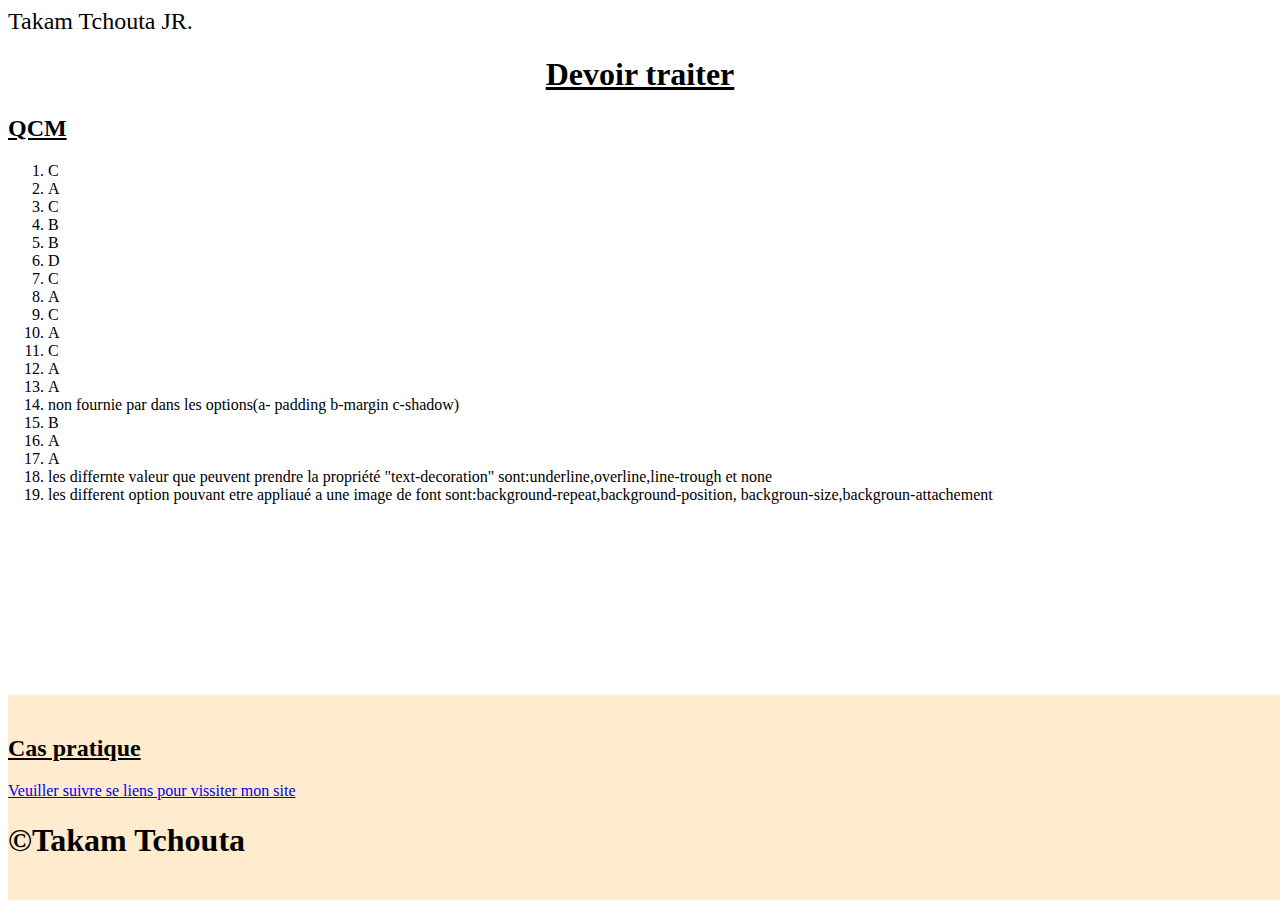
<file: index.html>
<!DOCTYPE html>
<html lang="en">
<head>
    <meta charset="UTF-8">
    <meta http-equiv="X-UA-Compatible" content="IE=edge">
    <meta name="viewport" content="width=device-width, initial-scale=1.0">
    <title>devoir traiter</title>
    <style>
        footer{
            background-color: blanchedalmond;
            padding: 20px 0;
            position: fixed;
            width: 100%;
            bottom: 0;
        }
    </style>
</head>
<header style="font-size: x-large;">Takam Tchouta JR.</header>
<body>
    <center><h1><u> Devoir traiter </u></h1></center>
    <h2><U> QCM </U></h2>
    <ol>
        <li>C</li>
        <li>A</li>
        <li>C</li>
        <li>B</li>
        <li>B</li>
        <li>D</li>
        <li>C</li>
        <li>A</li>
        <li>C</li>
        <li>A</li>
        <li>C</li>
        <li>A</li>
        <li>A</li>
        <li>non fournie par dans les options(a- padding b-margin c-shadow)</li>
        <li>B</li>
        <li>A</li>
        <li>A</li>
        <li>les differnte valeur que peuvent prendre la propriété "text-decoration" sont:underline,overline,line-trough et none</li>
        <li>les different option pouvant etre appliaué a une image de font sont:background-repeat,background-position, backgroun-size,backgroun-attachement</li>
    </ol>
    <footer>
        <h2><u>Cas pratique</u></h2>
        <p><a href="Accueil.html">Veuiller suivre se liens pour vissiter mon site</a></p>
        <h1>&copy;Takam Tchouta</h1>
    </footer>
</body>
</html>
</file>
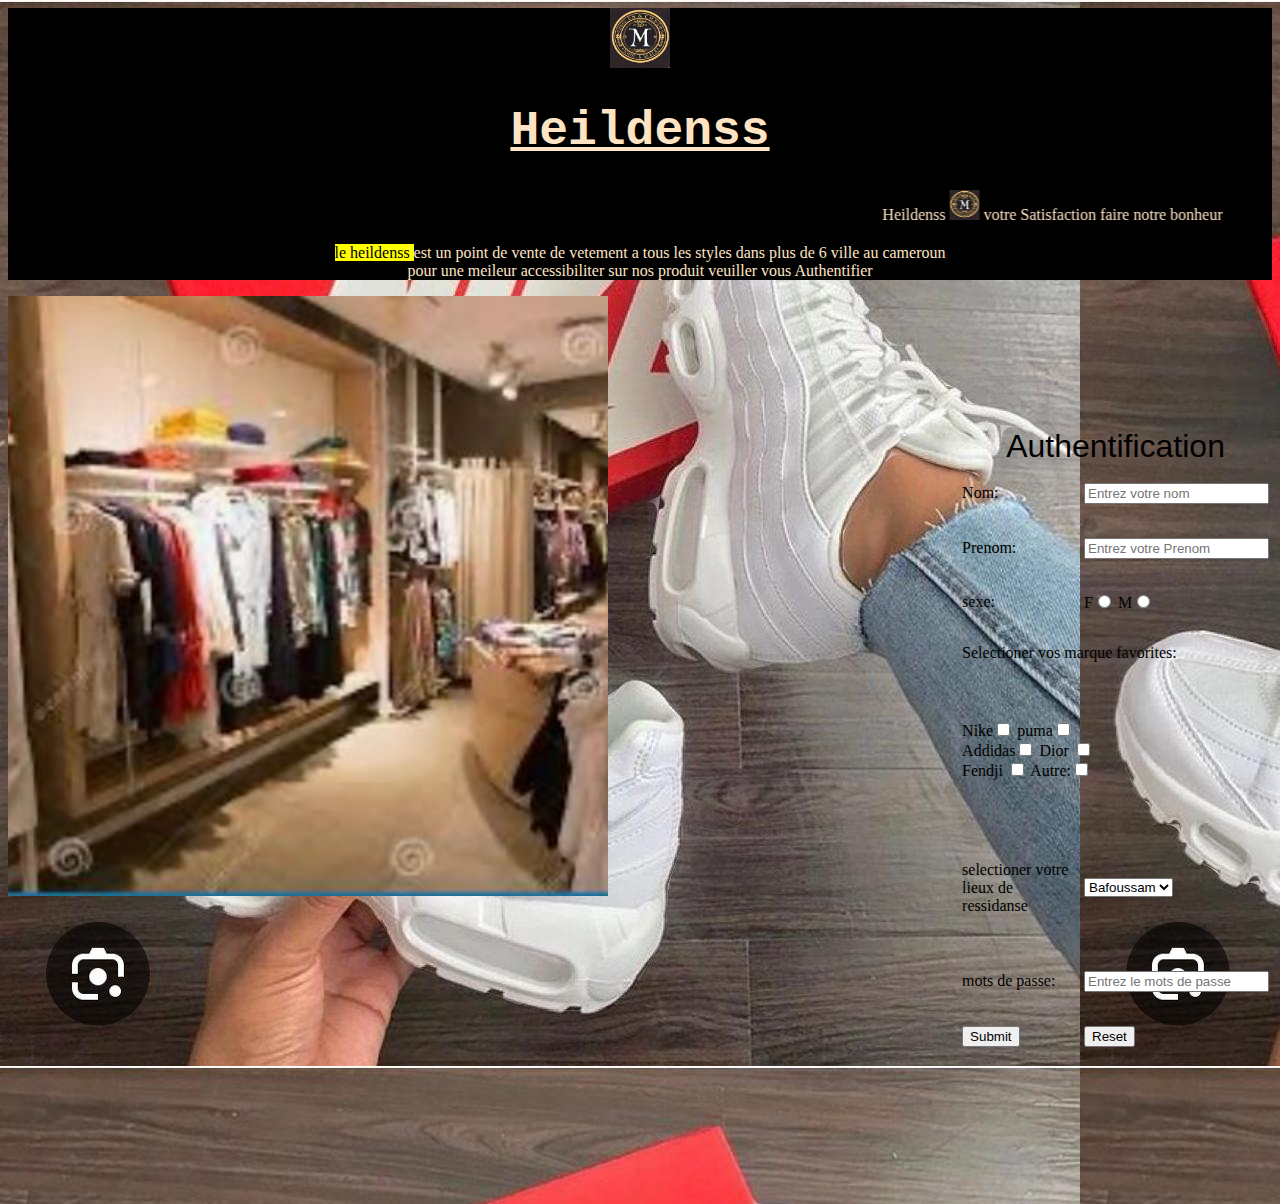
<file: Accueil.html>
<!DOCTYPE html>
<html lang="en">
<head>
    <meta charset="UTF-8">
    <link rel="stylesheet" href="accuiel.css">
    <meta http-equiv="X-UA-Compatible" content="IE=edge">
    <meta name="viewport" content="width=device-width, initial-scale=1.0">
    <title>jonhSap</title>
</head>
<header class="tete">
    <img src="logo.jpg" alt="" width="60px" height="60px"><h1>Heildenss</h1>
    <marquee behavior="alternate" direction=""> Heildenss <img src="logo.jpg" alt="" width="30px" height="30px"> votre Satisfaction faire notre bonheur</marquee>
    <p> <mark> le heildenss </mark> est un point de vente de vetement a tous les styles dans plus de 6 ville au cameroun <br>
    pour une meileur accessibiliter sur nos produit veuiller vous Authentifier</p>
</header>
<body class="tout"><center>
    <img src="pp.jpg" alt="" class="img" width="600px" height="600px">
    <div class="formulaire"><table width="600px" height="600px">
        <caption>Authentification </caption>
        <form action="vente.html" method="post">
            <tr>
                <td>Nom:</td>
                <td class="bouge"><input type="text" placeholder="Entrez votre nom" required><br></td>
            </tr>
            <tr>
                <td>Prenom:</td>
                <td><input type="text" placeholder="Entrez votre Prenom"></td>
            </tr>
            <tr>
                <td>sexe:</td>
                <td>F<input type="radio" name="sexe"  value="feminin"> M<input type="radio" name="sexe" value="masculin"></td>
            </tr>
            <tr>
                <td colspan="2">Selectioner vos marque favorites:</td>
            </tr>
            <tr>
                <td colspan="2">Nike<input type="checkbox">
                    puma<input type="checkbox"><br>
                    Addidas<input type="checkbox">
                    Dior <input type="checkbox"><br>
                    Fendji <input type="checkbox">
                    Autre:<input type="checkbox"><br></td>
            </tr>
            <tr>
                <td><label for="oki">selectioner votre lieux de ressidanse</label></td>
                <td><select name="lieux" id="oki">
                    <option value="Bafoussam">Bafoussam</option>
                    <option value="Bamenda">Bamenda</option>
                    <option value="Beua">Buea</option>
                    <option value="Garoua">Garoua</option>
                    <option value="Maroua">Maroua</option>
                    <option value="Yaoundé">Yaoundé</option>
                </select></td>
            </tr>
            <tr>
                <td>mots de passe:</td>
                <td><input type="password" placeholder="Entrez le mots de passe" required></td>
            </tr>
            <tr>
                <td><input type="submit"></td>
                <td><input type="reset"></td>
            </tr><marquee behavior="left" direction=""
        </form>
    </table> </div>
</center></body>
</html>
</file>
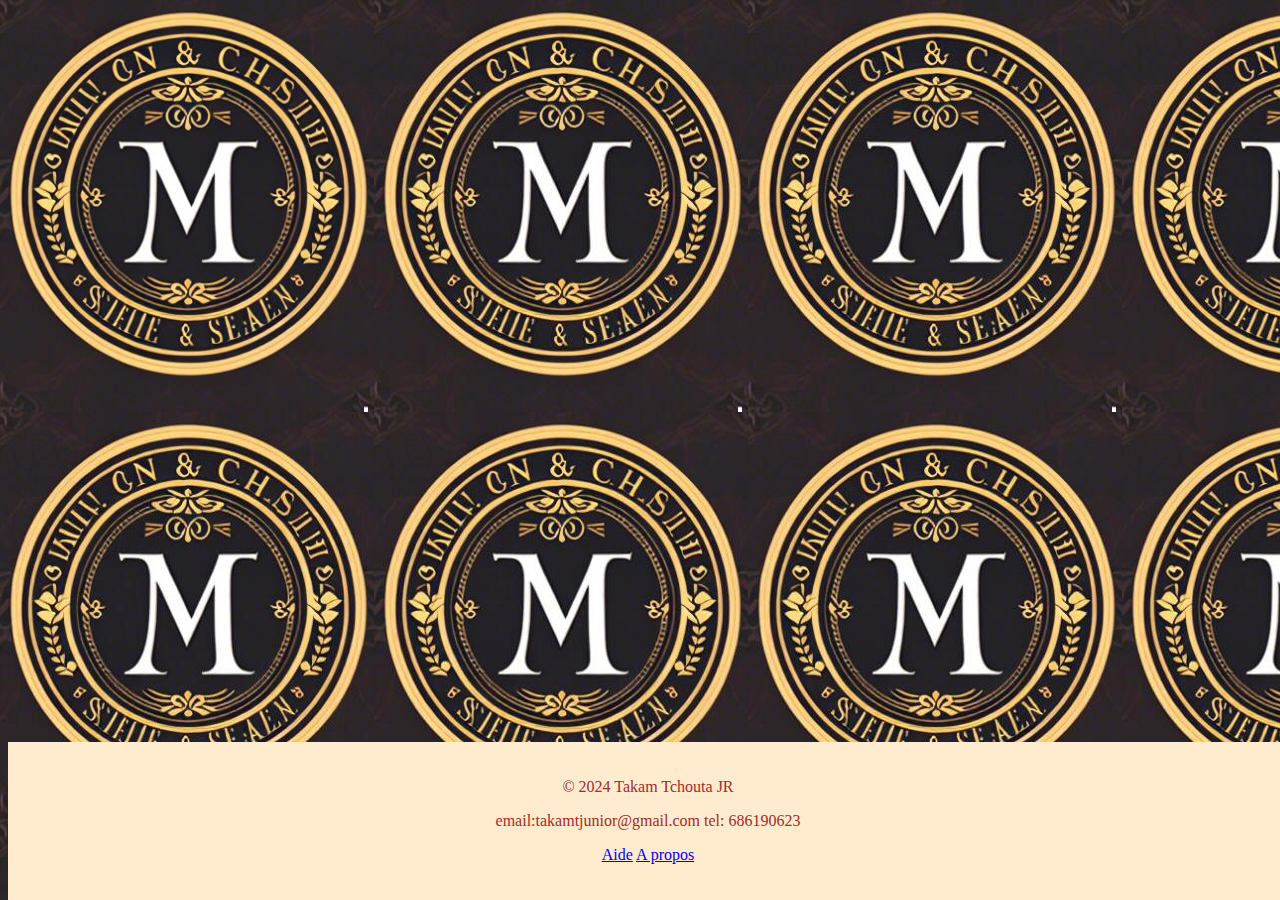
<file: page3.html>
<!DOCTYPE html>
<html lang="en">
<head>
    <meta charset="UTF-8">
    <link rel="stylesheet" href="store.css">
    <meta http-equiv="X-UA-Compatible" content="IE=edge">
    <meta name="viewport" content="width=device-width, initial-scale=1.0">
    <title>Devoir</title>
</head>
<body class="page3">
    <table>
        <footer><center>
            <p>&copy; 2024 Takam Tchouta JR </p>
            <p>email:takamtjunior@gmail.com tel: 686190623</p>
            <p> <a href="Accueil.html">Aide</a> <a href="Accueil.html">A propos</a> </p>
        </center></footer>
    </table>
</body>
</html>
</file>
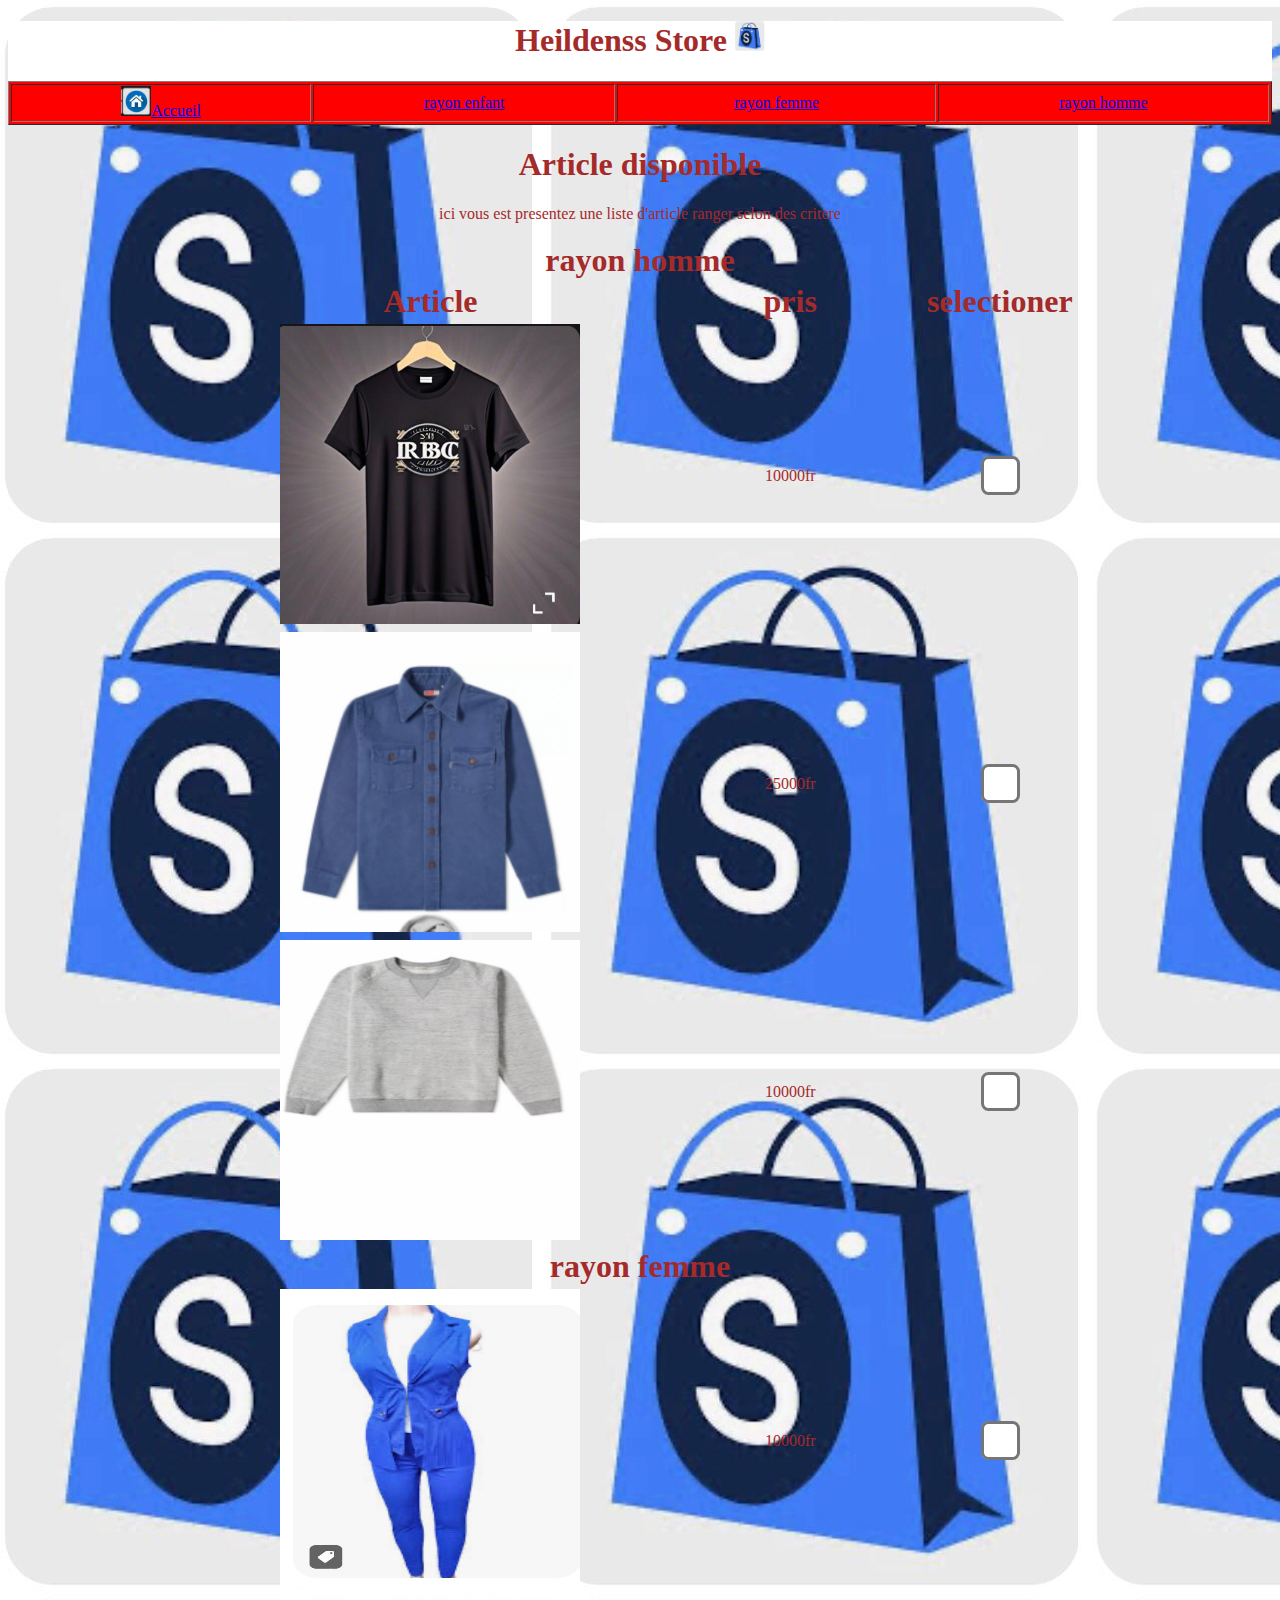
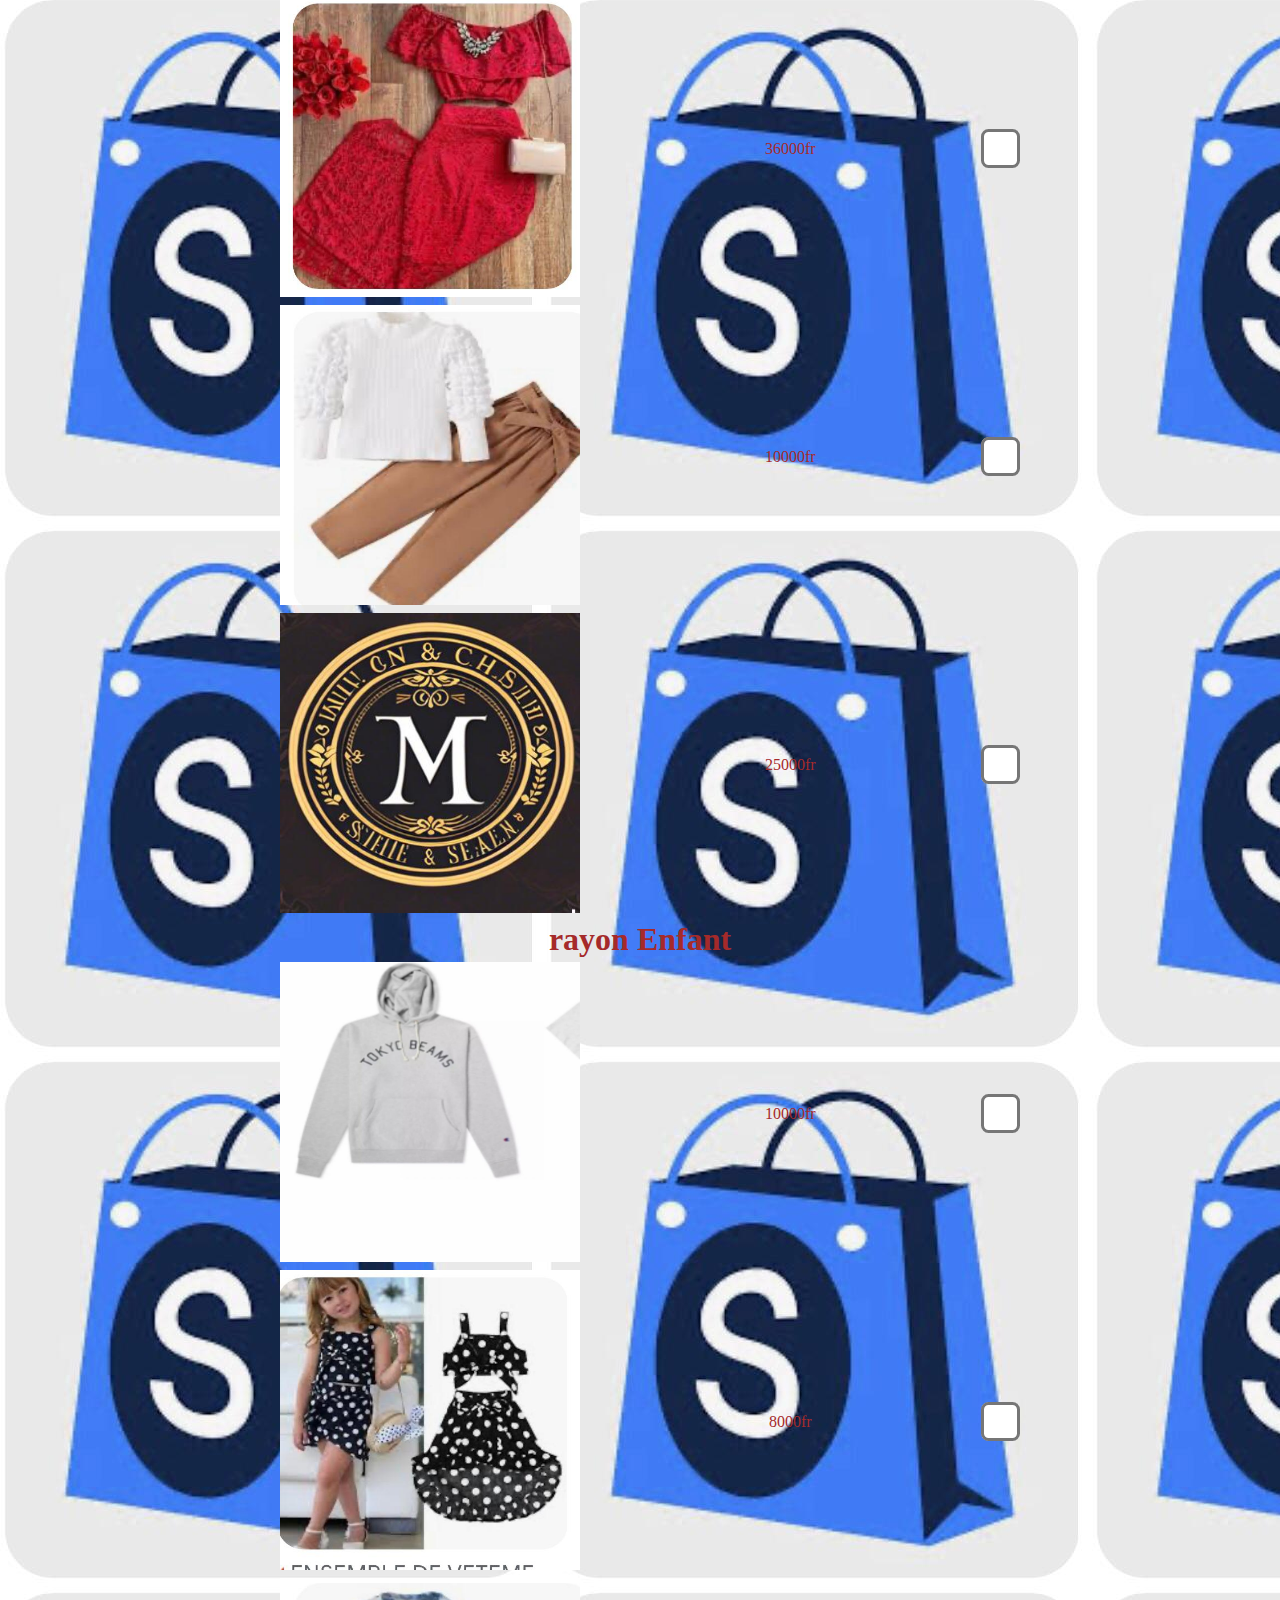
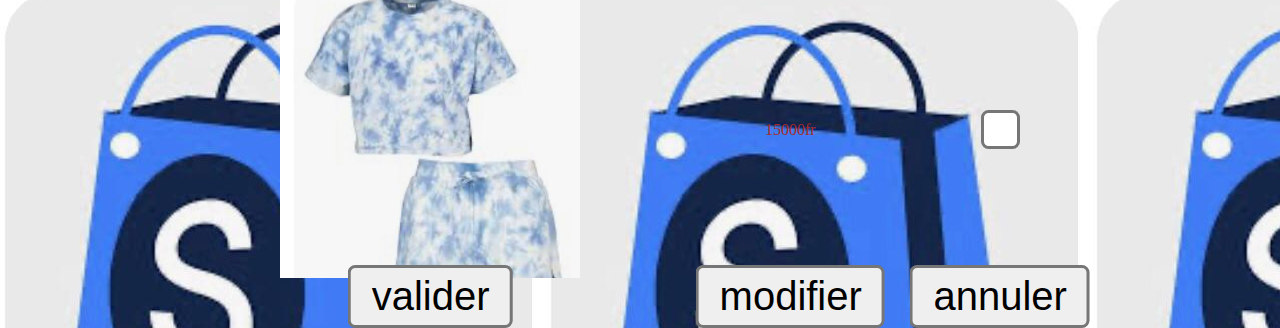
<file: vente.html>
<!DOCTYPE html>
<html lang="en">
<head>
    <meta charset="UTF-8">
    <link rel="stylesheet" href="store.css">
    <meta http-equiv="X-UA-Compatible" content="IE=edge">
    <meta name="viewport" content="width=device-width, initial-scale=1.0">
    <title>Article</title>
</head>
<header>
    <h1 align="center">Heildenss Store <img src="store.jpg" alt="" height="30px" width="30px"></h1>
    <table border="1" class="table1"> <tr>
        <td align="center"><a href="Accueil.html"><img src="accueil.PNG" alt="" height="30px" width="30px">Accueil</a></td>
        <td align="center"> <a href="#enfant">rayon enfant</a></td>
        <td align="center"> <a href="#femme">rayon femme</a></td>
        <td align="center"> <a href="#homme">rayon homme</a></td>
    </tr></table>
</header>
<body class="font"><center>
    <h1>Article disponible</h1>
    <table class="table2">
        <p>ici vous est presentez une liste d'article ranger selon des critere</p>
        <form action="page3.html" method="post">
            <tr>
                <th colspan="3" id="homme">rayon homme</th>
            </tr>
            <tr>
                <th>Article</th>
                <th>pris</th>
                <th>selectioner</th>
            </tr>
            <tr>
                <td align="center"><label for="article1"><img src="article1.jpg" alt="" width="300px" height="300px" title="patalon homme"></label></td>
                <td>10000fr</td>
                <td><input type="checkbox" id="article1" value="100"></td>
            </tr>
            <tr>
                <td align="center"><label for="article1"><img src="article2 (1).jpg" alt="" width="300px" height="300px" title="patalon homme"></label></td>
                <td>25000fr</td>
                <td><input type="checkbox" id="article1" value="25000" width="100px" height="100px"></td>
            </tr>
            <tr>
                <td align="center"><label for="article1"><img src="article2 (3).jpg" alt="" width="300px" height="300px" title="patalon homme"></label></td>
                <td>10000fr</td>
                <td><input type="checkbox" id="article1" value="10000"></td>
            </tr>
            <tr>
                <th colspan="3" id="femme">rayon femme</th>
            </tr>
            <tr>
                <td align="center"><label for="article1"><img src="article2 (4).jpg" alt="" width="300px" height="300px" title="patalon homme"></label></td>
                <td>10000fr</td>
                <td><input type="checkbox" id="article1" value="10000"></td>
            </tr>
            <tr>
                <td align="center"><label for="article1"><img src="article2 (5).jpg" alt="" width="300px" height="300px" title="patalon homme"></label></td>
                <td>36000fr</td>
                <td><input type="checkbox" id="article1" value="36000"></td>
            </tr>
            <tr>
                <td align="center"><label for="article1"><img src="article2 (7).jpg" alt="" width="300px" height="300px" title="patalon homme"></label></td>
                <td>10000fr</td>
                <td><input type="checkbox" id="article1" value="100"></td>
            </tr>
            <tr>
                <td align="center"><label for="article1"><img src="logo.jpg" alt="" width="300px" height="300px" title="patalon homme"></label></td>
                <td>25000fr</td>
                <td><input type="checkbox" id="article1" value="25OOO"></td>
            </tr>
            <tr>
                <th colspan="3" id="enfant"> rayon Enfant</th>
            </tr>
            <tr>
                <td align="center"><label for="article1"><img src="article3.jpg" alt="" width="300px" height="300px" title="patalon homme"></label></td>
                <td>10000fr</td>
                <td><input type="checkbox" id="article1" value="10000"></td>
            </tr>
            <tr>
                <td align="center"><label for="article1"><img src="article2 (8).jpg" alt="" width="300px" height="300px" title="patalon homme"></label></td>
                <td>8000fr</td>
                <td><input type="checkbox" id="article1" value="8000"></td>
            </tr>
            <tr>
                <td align="center"><label for="article1"><img src="article2 (6).jpg" alt="" width="300px" height="300px" title="patalon homme"></label></td>
                <td>15000fr</td>
                <td><input type="checkbox" id="article1" value="15000"></td>
            </tr>
            <tr>
                <td><input type="submit" value="valider"></td>
                <td><input type="reset" value="modifier"></td>
                <td><input type="reset" value="annuler"></td>
            </tr>
        </form>
    </table></center>
</body>
</html>
</file>
<file: accuiel.css>
.formulaire{
    display: flex;
    justify-content: center;
    align-items: center;
    height: 100vh;
}
.tete{
    color: bisque;
    background-color: black;
    text-align: center;
}
.tout{
    background-image: url(demipp.jpg);
}
h1{
    font-family: 'Courier New', Courier, monospace;
    font-size: xxx-large;
    text-decoration: underline;
}
caption{
    font-family: 'Segoe UI', Tahoma, Geneva, Verdana, sans-serif;
    font-size: xx-large;
}
.img{
    object-fit: cover;
    float: left;
    margin-right: 10px;
    transition: transform 0.3s ease;
}
.img:hover{
    transform: scale(1.2);
}
input{
    transition: transform 0.3s ease;
}
input:hover{
    transform: scale(1.2);
}
select{
    transition: transform 0.3s ease;
}
select:hover{
    transform: scale(1.2);
}
</file>
<file: store.css>
.font{
    background-image: url(store.jpg);
}
header{
    background-color: white;
}
.table1{
    object-fit: cover;
    width: 100%;
    background-color: red;
}
.table2{
    width: 80%;
}
caption{
    font-size: xx-large;
    text-decoration: underline;
}
th{
    font-size: xx-large;
}
img{
    transition: 0.3s ease;
}
img:hover{
    transform: scale(1.2);
}
input{
    transform: scale(3);
}
input{
    transition: 0.3s ease;
}
input:hover{
    transform: scale(3);
}
body{
    color: brown;
}
td{
    text-align: center;
    transition: 0.3s ease;
}
td:hover{
    transform: scale(1.3);
}
footer{
    background-color: blanchedalmond;
    padding: 20px 0;
    position: fixed;
    width: 100%;
    bottom: 0;
}
.page3{
    background-image: url(logo.jpg);
}
</file>
